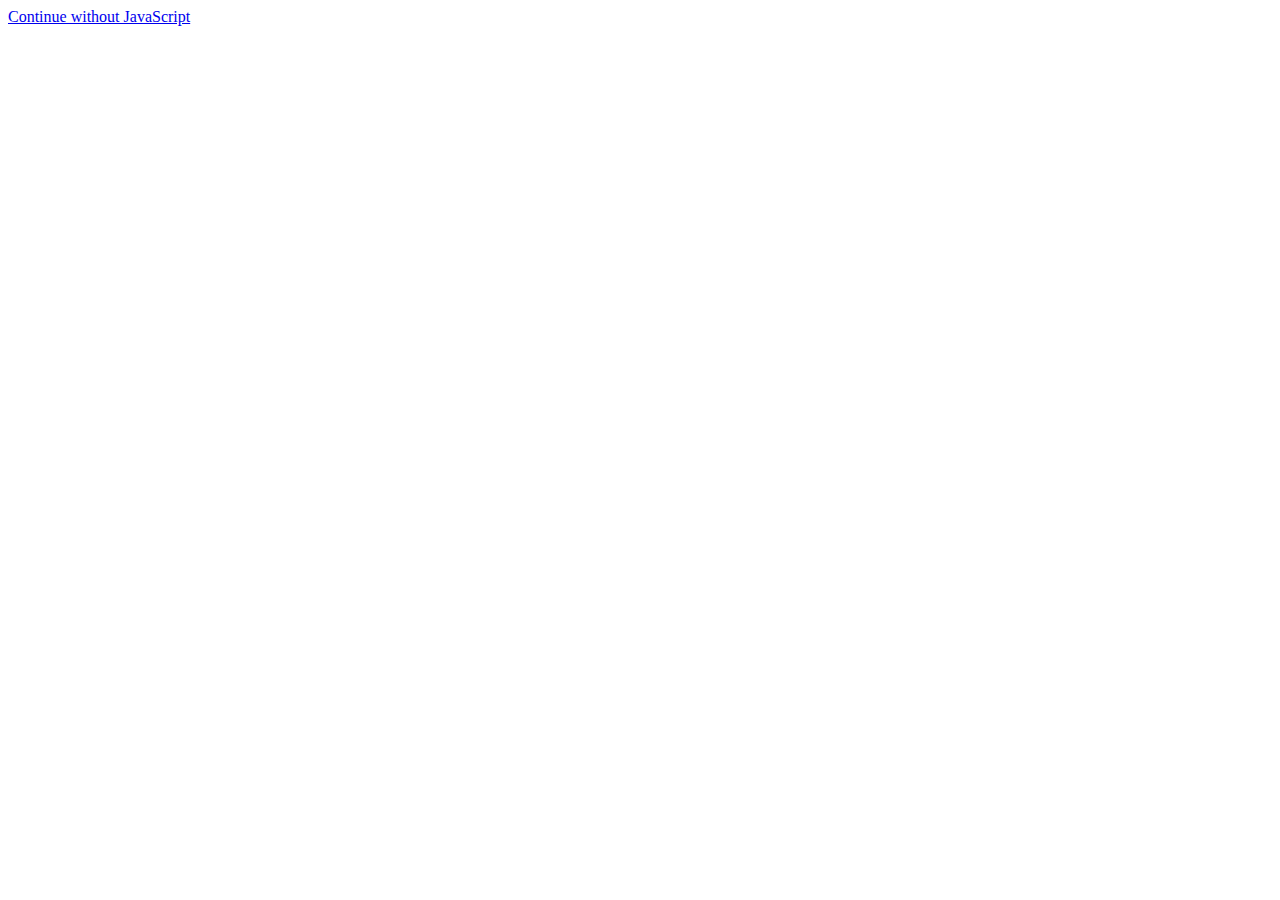
<file: docs/openthedoor.htm>
<!DOCTYPE html>
<title>Opening the door....</title>
<noscript>It appears you have JavaScript disabled, click the link below to continue. JavaScript is required for most websites
so you might want to install it. Search enable javascript <i>browsername</i> to find out how to turn it on. </noscript>
<script type="javascript">
alert("Fasten your seatbelts. Approaching light speed...")
window.location.replace("https://thetechrobo.github.io/Lost-Inspired-Countdown-Python-Program/insideTheDoor/insideTheDoor.htm")
</script>
<a href="insideTheDoor/insideTheDoor.htm">Continue without JavaScript</a>
<!--File version 0.1-->
</file>
